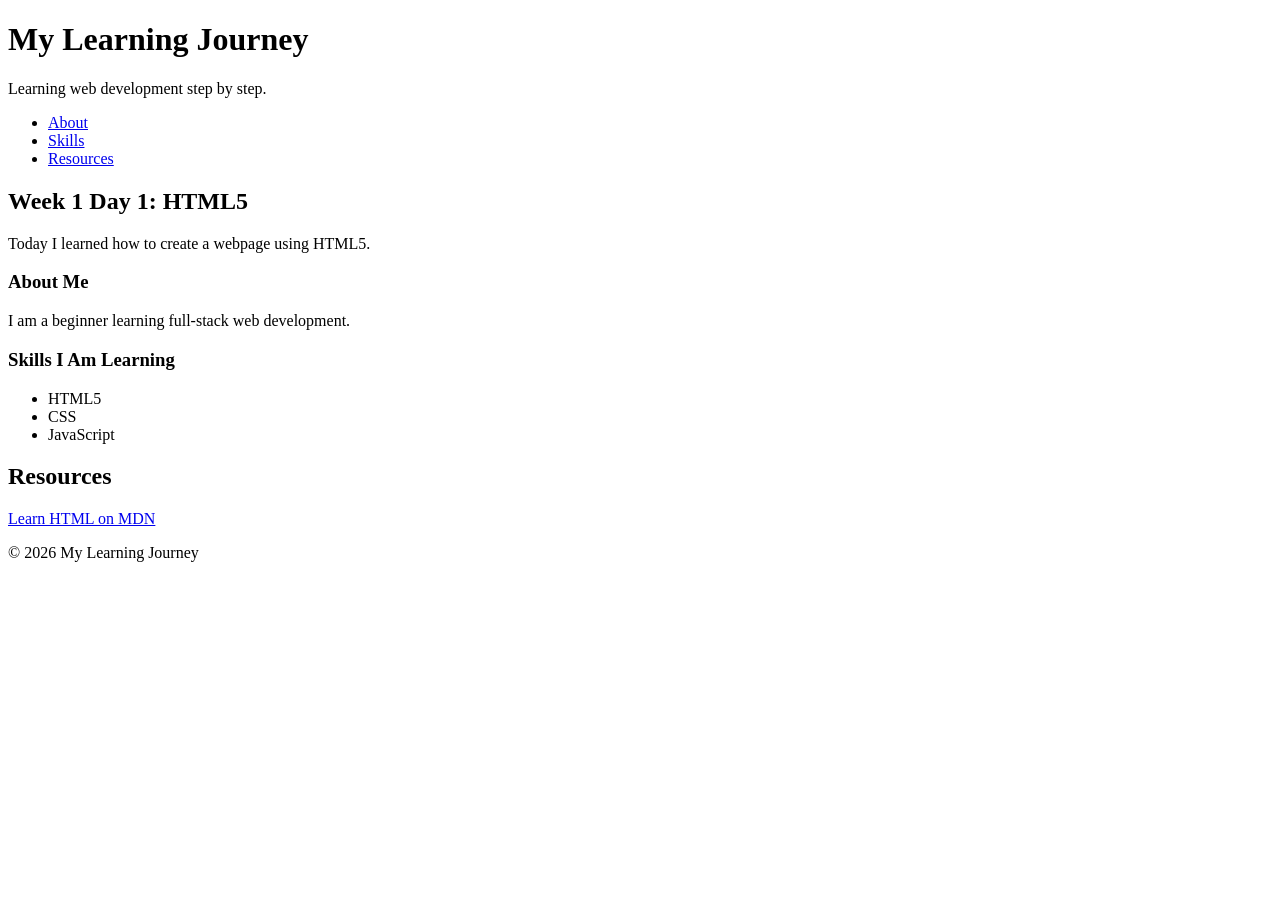
<file: day 1/index.html>
<!DOCTYPE html>
<html lang="en">
<head>
  <meta charset="UTF-8">
  <meta name="viewport" content="width=device-width, initial-scale=1.0">
  <title>My Learning Journey</title>
  <meta name="description" content="My first day learning semantic HTML5 during my web development internship.">
</head>
<body>

  <header>
    <h1>My Learning Journey</h1>
    <p>Learning web development step by step.</p>

    <nav aria-label="Main navigation">
      <ul>
        <li><a href="#about">About</a></li>
        <li><a href="#skills">Skills</a></li>
        <li><a href="#resources">Resources</a></li>
      </ul>
    </nav>
  </header>

  <main id="main-content">
    <article aria-labelledby="article-title">
      <h2 id="article-title">Week 1 Day 1: HTML5</h2>
      <p>Today I learned how to create a webpage using HTML5.</p>

      <section id="about" aria-labelledby="about-title">
        <h3 id="about-title">About Me</h3>
        <p>I am a beginner learning full-stack web development.</p>
      </section>

      <section id="skills" aria-labelledby="skills-title">
        <h3 id="skills-title">Skills I Am Learning</h3>
        <ul>
          <li>HTML5</li>
          <li>CSS</li>
          <li>JavaScript</li>
        </ul>
      </section>
    </article>

    <aside id="resources" aria-label="Helpful resources">
      <h2>Resources</h2>
      <p><a href="https://developer.mozilla.org/en-US/docs/Learn">Learn HTML on MDN</a></p>
    </aside>
  </main>

  <footer>
    <p>&copy; 2026 My Learning Journey</p>
  </footer>

</body>
</html>
</file>
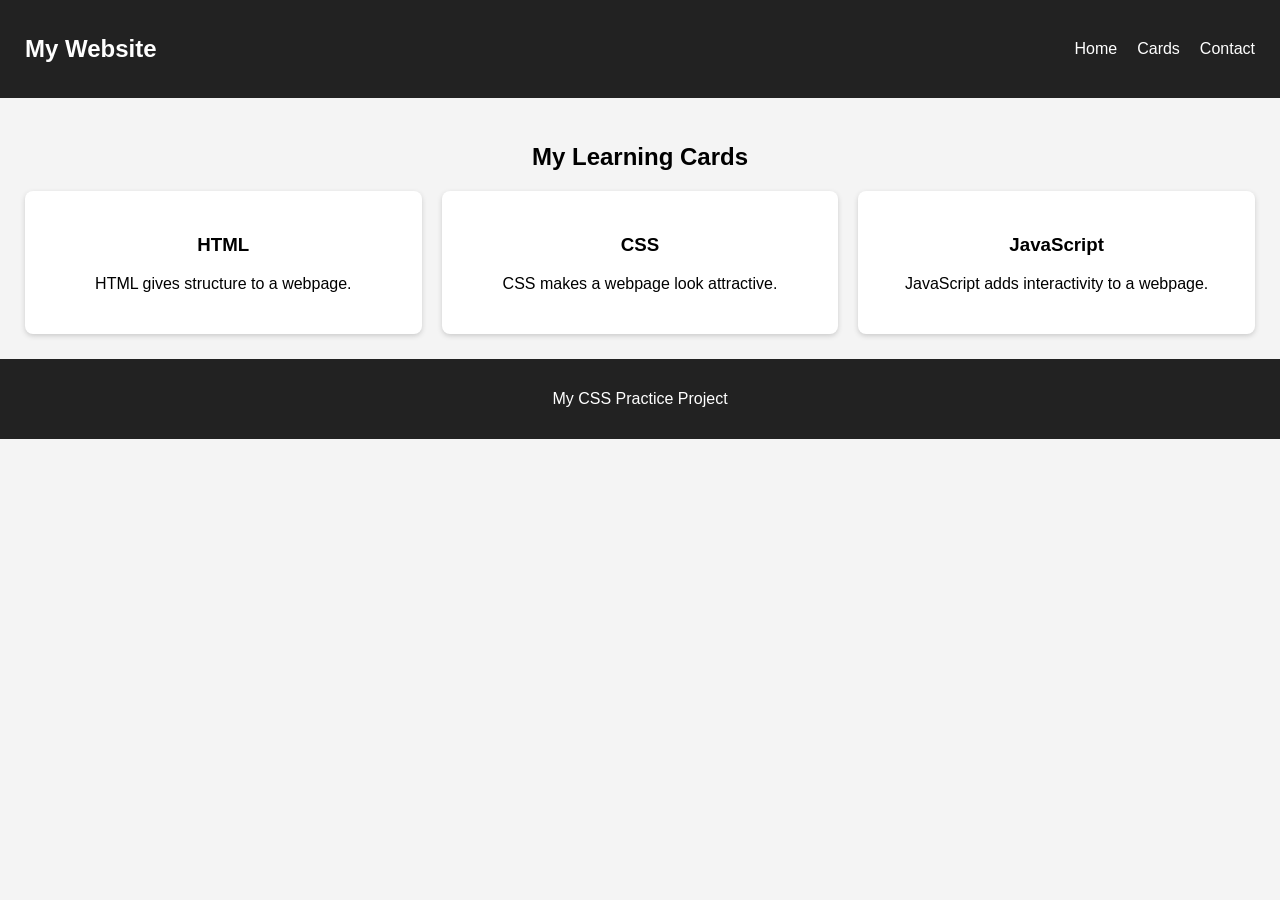
<file: day 2/index.html>
<!doctype html>
<html lang="en">
  <head>
    <meta charset="UTF-8" />
    <meta name="viewport" content="width=device-width, initial-scale=1.0" />
    <title>CSS Layout Practice</title>
    <link rel="stylesheet" href="style.css" />
  </head>
  <body>
    <header>
      <nav class="navbar">
        <h1>My Website</h1>

        <ul class="nav-links">
          <li><a href="#home">Home</a></li>
          <li><a href="#cards">Cards</a></li>
          <li><a href="#contact">Contact</a></li>
        </ul>
      </nav>
    </header>

    <main id="home">
      <h2>My Learning Cards</h2>

      <section class="card-grid" id="cards">
        <article class="card">
          <h3>HTML</h3>
          <p>HTML gives structure to a webpage.</p>
        </article>

        <article class="card">
          <h3>CSS</h3>
          <p>CSS makes a webpage look attractive.</p>
        </article>

        <article class="card">
          <h3>JavaScript</h3>
          <p>JavaScript adds interactivity to a webpage.</p>
        </article>
      </section>
    </main>

    <footer id="contact">
      <p>My CSS Practice Project</p>
    </footer>
  </body>
</html>
</file>
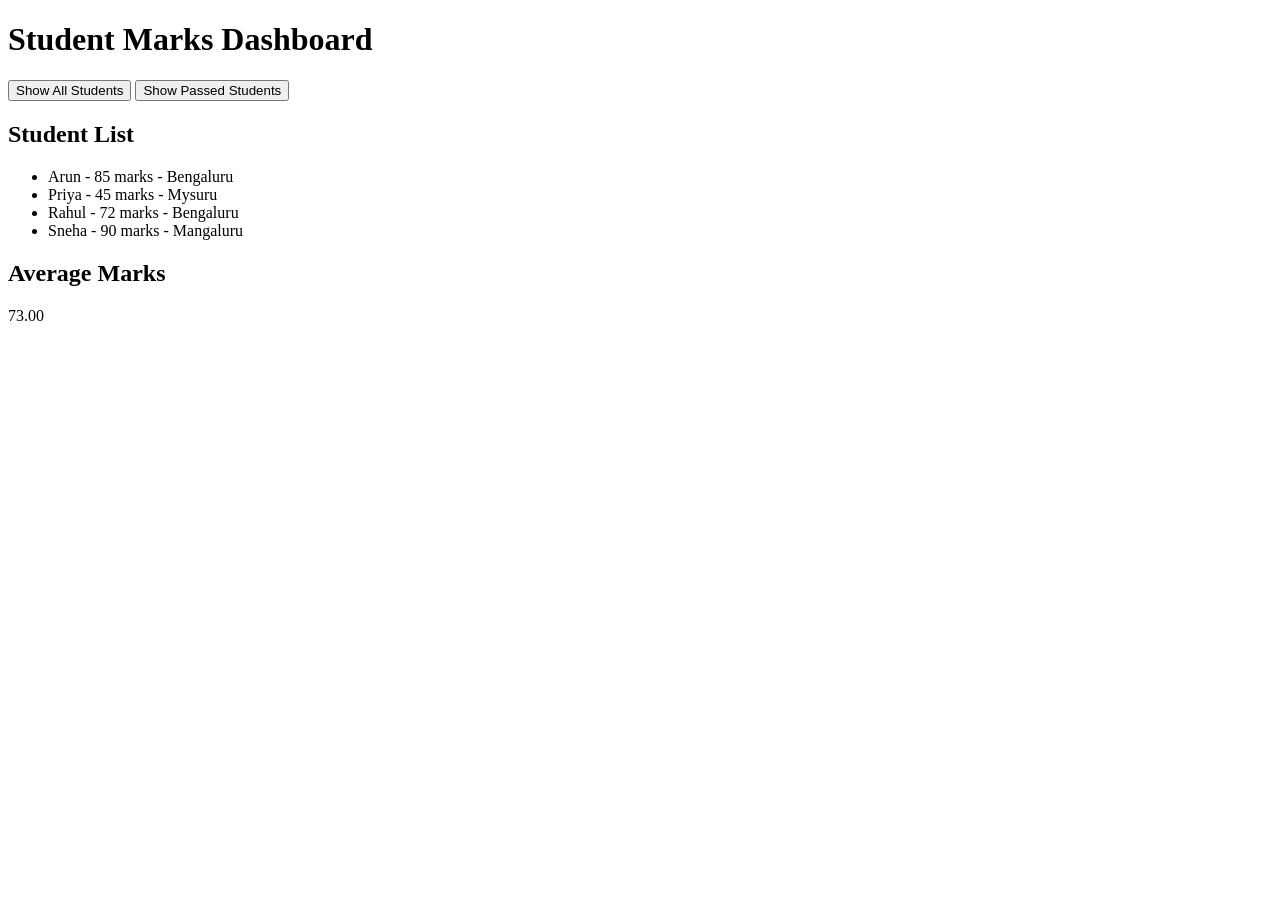
<file: day 3/index.html>
<!DOCTYPE html>
<html lang="en">
<head>
  <meta charset="UTF-8">
  <meta name="viewport" content="width=device-width, initial-scale=1.0">
  <title>Student Marks Dashboard</title>
</head>
<body>

  <h1>Student Marks Dashboard</h1>

  <button id="show-all">Show All Students</button>
  <button id="show-passed">Show Passed Students</button>

  <h2>Student List</h2>
  <ul id="student-list"></ul>

  <h2>Average Marks</h2>
  <p id="average"></p>

  <script src="script.js"></script>
</body>
</html>
</file>
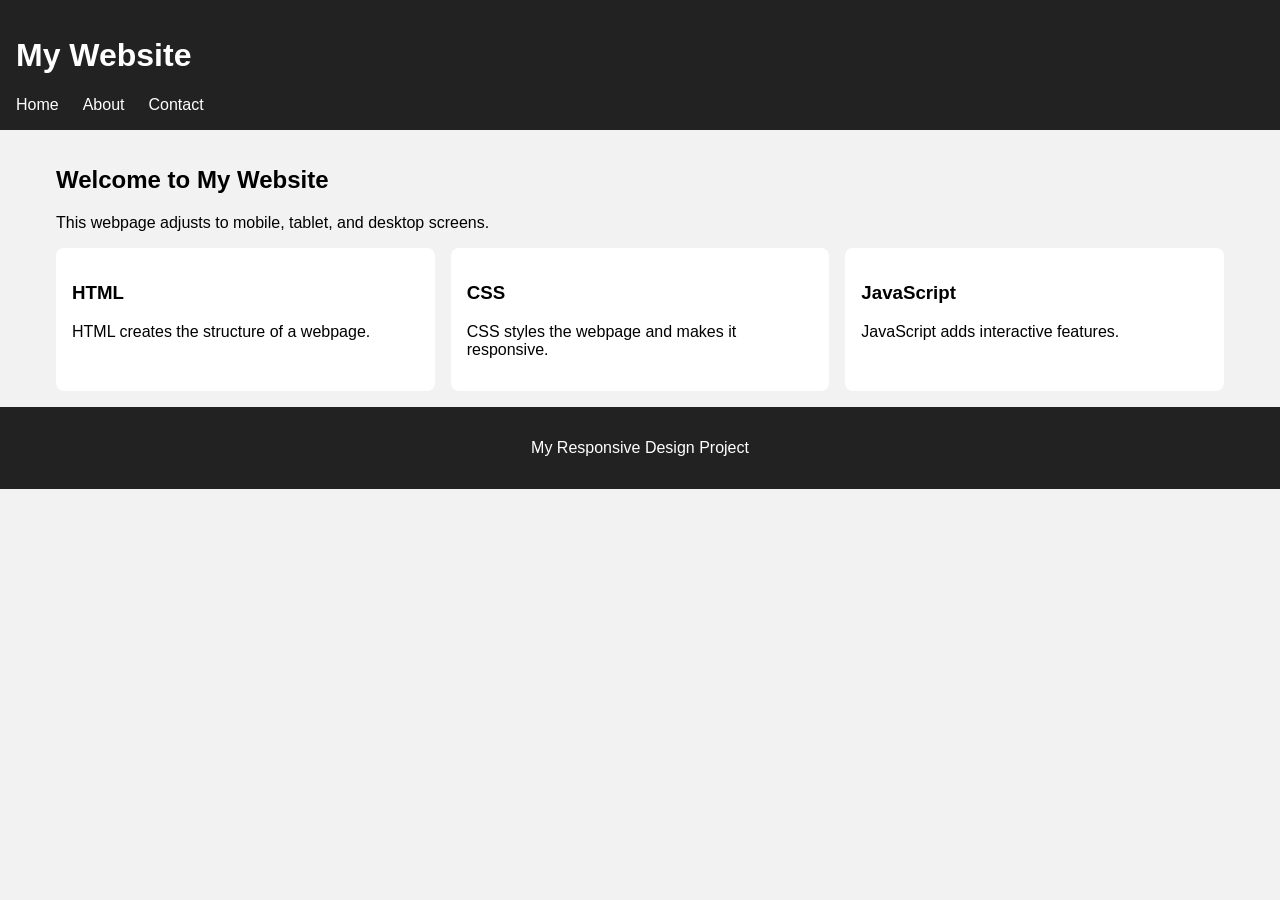
<file: day 4/index.html>
<!DOCTYPE html>
<html lang="en">
<head>
  <meta charset="UTF-8">
  <meta name="viewport" content="width=device-width, initial-scale=1.0">
  <title>Responsive Webpage</title>
  <link rel="stylesheet" href="style.css">
</head>
<body>

  <header>
    <h1>My Website</h1>
    <nav>
      <a href="#home">Home</a>
      <a href="#about">About</a>
      <a href="#contact">Contact</a>
    </nav>
  </header>

  <main id="home">
    <h2>Welcome to My Website</h2>
    <p>This webpage adjusts to mobile, tablet, and desktop screens.</p>

    <section class="cards" id="about">
      <article class="card">
        <h3>HTML</h3>
        <p>HTML creates the structure of a webpage.</p>
      </article>

      <article class="card">
        <h3>CSS</h3>
        <p>CSS styles the webpage and makes it responsive.</p>
      </article>

      <article class="card">
        <h3>JavaScript</h3>
        <p>JavaScript adds interactive features.</p>
      </article>
    </section>
  </main>

  <footer id="contact">
    <p>My Responsive Design Project</p>
  </footer>

</body>
</html>
</file>
<file: day 2/style.css>
/* Basic page styling */
body {
  margin: 0;
  font-family: Arial, sans-serif;
  background-color: #f4f4f4;
}

/* Flexbox navigation */
.navbar {
  display: flex;
  justify-content: space-between;
  align-items: center;
  background-color: #222;
  color: white;
  padding: 15px 25px;
}

.nav-links {
  display: flex;
  gap: 20px;
  list-style: none;
  margin: 0;
  padding: 0;
}

.nav-links a {
  color: white;
  text-decoration: none;
  transition: color 0.3s;
}

.nav-links a:hover {
  color: orange;
}

/* Main content */
main {
  padding: 25px;
  text-align: center;
}

/* Three-column CSS Grid */
.card-grid {
  display: grid;
  grid-template-columns: repeat(3, 1fr);
  gap: 20px;
}

/* Card styling and hover effect */
.card {
  background-color: white;
  padding: 25px;
  border-radius: 8px;
  box-shadow: 0 2px 5px #ccc;
  transition: transform 0.3s;
}

.card:hover {
  transform: translateY(-5px);
}

/* Footer */
footer {
  text-align: center;
  padding: 15px;
  background-color: #222;
  color: white;
}

/* Responsive layout for mobile */
@media (max-width: 600px) {
  .navbar {
    flex-direction: column;
    gap: 15px;
  }

  .card-grid {
    grid-template-columns: 1fr;
  }
}
</file>
<file: day 4/style.css>
/* Make sizing easier to calculate */
* {
  box-sizing: border-box;
}

body {
  margin: 0;
  font-family: Arial, sans-serif;
  font-size: 1rem;
  background-color: #f2f2f2;
}

/* Header */
header {
  background-color: #222;
  color: white;
  padding: 1rem;
}

nav {
  display: flex;
  flex-direction: column;
  gap: 0.5rem;
}

nav a {
  color: white;
  text-decoration: none;
}

/* Main content */
main {
  padding: 1rem;
}

.cards {
  display: grid;
  grid-template-columns: 1fr;
  gap: 1rem;
}

.card {
  background-color: white;
  padding: 1rem;
  border-radius: 0.5rem;
}

/* Footer */
footer {
  background-color: #222;
  color: white;
  text-align: center;
  padding: 1rem;
}

/* Tablet: 768px and wider */
@media (min-width: 48rem) {
  nav {
    flex-direction: row;
    gap: 1.5rem;
  }

  .cards {
    grid-template-columns: repeat(2, 1fr);
  }
}

/* Desktop: 1200px and wider */
@media (min-width: 75rem) {
  main {
    max-width: 75rem;
    margin: 0 auto;
  }

  .cards {
    grid-template-columns: repeat(3, 1fr);
  }
}
</file>
